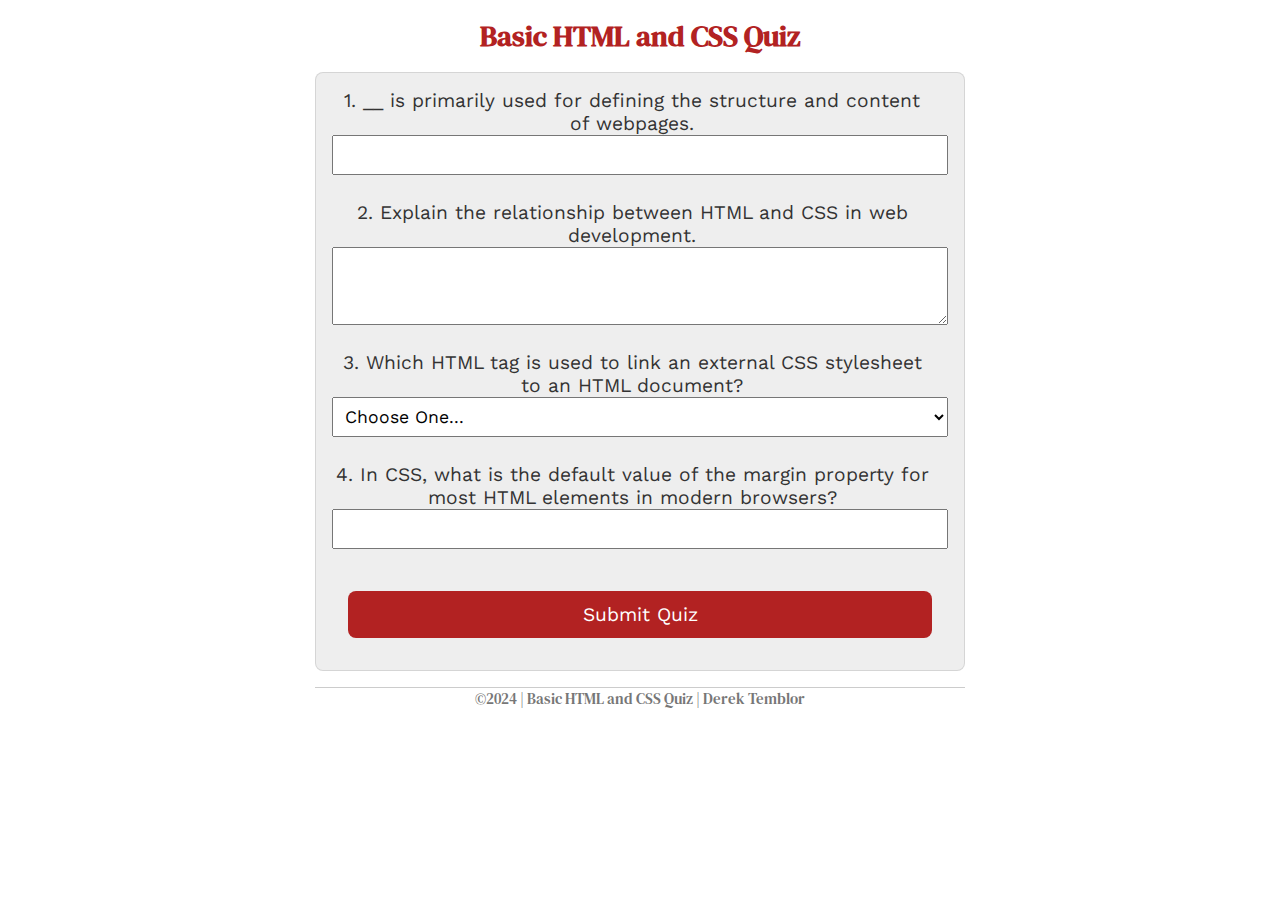
<file: quiz.html>
<!DOCTYPE html>
<html lang="en">
<head>
    <meta charset="UTF-8">
    <meta name="viewport" content="width=device-width, initial-scale=1.0">
    <title>WDD 130 | Derek Temblor | Basic HTML and CSS Quiz</title>
    <meta name="author" content="Derek Temblor">
    <meta name="description" content="This is a Basic HTML and CSS Quiz page.">
    <link rel="stylesheet" href="styles/quiz.css">
</head>
<body>
    <header>
        <h1>Basic HTML and CSS Quiz</h1>
    </header>
    <form>
        <label for="q1">1. __ is primarily used for defining the structure and content of webpages.</label>
        <input type="text" name="q1" id="q1"> 
        
        <br>
        <label for="q2">2. Explain the relationship between HTML and CSS in web development. </label>
        <textarea name="q2" id="q2" cols="30" rows="3"></textarea>  

        <br>
        <label for="q3">3. Which HTML tag is used to link an external CSS stylesheet to an HTML document?</label>
        <select name="q3" id="q3">
            <option value="q3-option0" selected disabled>Choose One...</option>
            <option value="q3-option1">&lt;style&gt;</option>
            <option value="q3-option2">&lt;link&gt;</option>
            <option value="q3-option3">&lt;head&gt;</option>
        </select> 

        <br>
        <label for="q4">4. In CSS, what is the default value of the margin property for most HTML elements in modern browsers?</label>
        <input type="number" name="q4" id="q4">
        
        <br>
        <input type="submit" value="Submit Quiz">
    </form>

    <footer>
        <p>©2024 | Basic HTML and CSS Quiz | Derek Temblor</p>
    </footer>
    
</body>
</html>
</file>
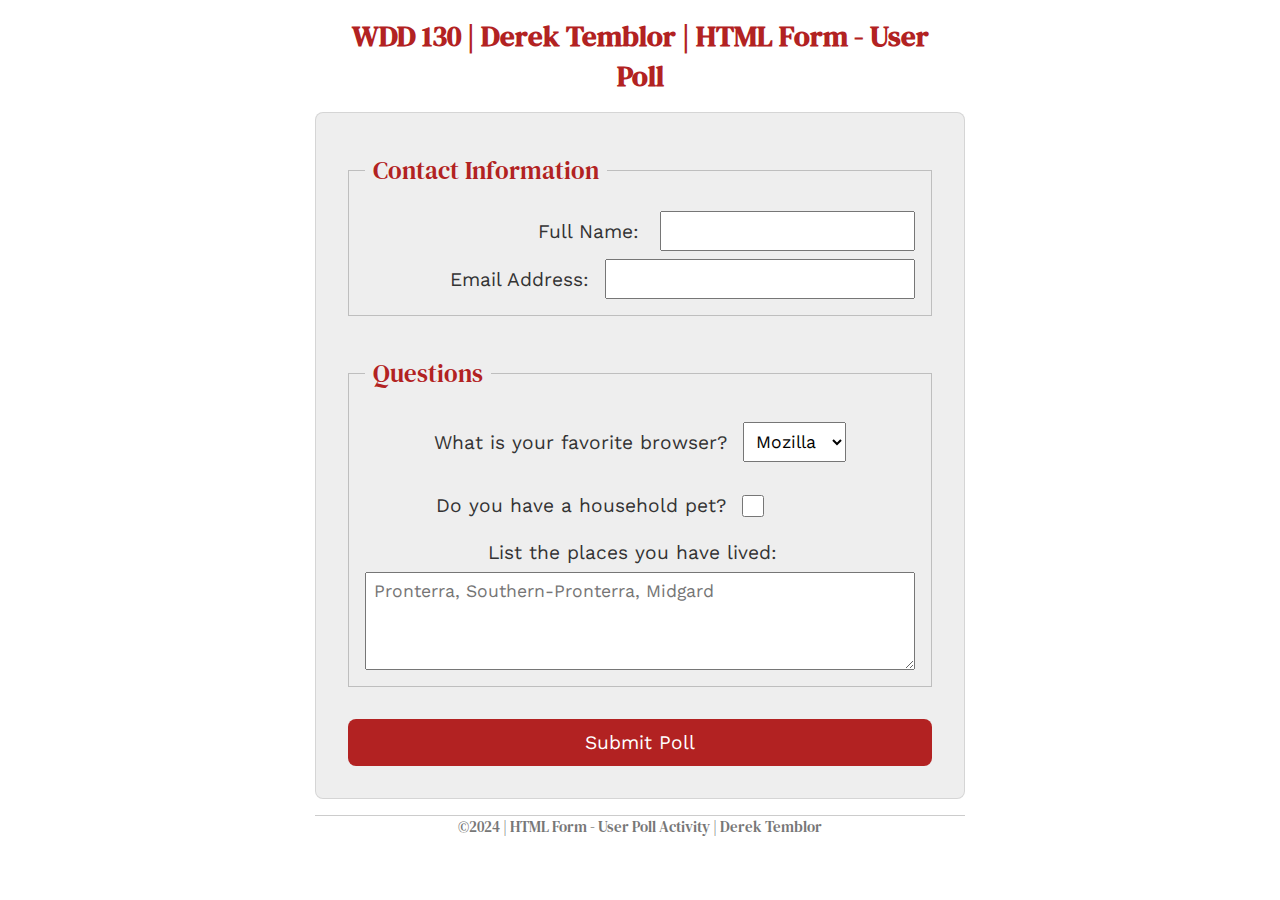
<file: week05/poll-form.html>
<!DOCTYPE html>
<html lang="en">
<head>
    <meta charset="UTF-8">
    <meta name="viewport" content="width=device-width, initial-scale=1.0">
    <title>WDD 130 | HTML Form - User Poll</title>
    <link rel="stylesheet" href="styles/poll-form.css">
</head>
<body>
    <header>
        <h1>WDD 130 | Derek Temblor | HTML Form - User Poll</h1>
    </header>

    <main>
        <form>
            <fieldset>
                <legend>Contact Information</legend>
                
                <div class="form-item column2">
                    <label for="fullname">Full Name: </label>
                    <input type="text" id="fullname" name="fullname">
                </div>

                <div class="form-item column2">
                    <label for="useremail">Email Address: </label>
                    <input type="email" id="useremail" name="useremail">
                </div>
                <!-- implicit label  -->

                
            </fieldset>
            <fieldset>
                <legend>Questions</legend>

                <div class="form-item column1">
                    <label for="browser">What is your favorite browser?</label>
                    <select name="browser" id="browser">
                        <option value="browser1">Mozilla</option>
                        <option value="browser2">Firefox</option>
                        <option value="browser3">Edge</option>
                    </select>
                </div>

                <div class="form-item column1">
                    <label for="pet">Do you have a household pet?</label>
                    <input type="checkbox" id="pet" name="pet">
                </div>
                
                <label for="location">List the places you have lived:</label>
                <textarea name="location" id="location" rows="4" placeholder="Pronterra, Southern-Pronterra, Midgard"></textarea>
            </fieldset>

            <button type="submit">Submit Poll</button>
        </form>
    </main>

    <footer>
        <p>©2024 | HTML Form - User Poll Activity | Derek Temblor</p>
    </footer>
</body>
</html>
</file>
<file: styles/quiz.css>
@import url('https://fonts.googleapis.com/css2?family=DM+Serif+Text:ital@0;1&family=M+PLUS+1+Code:wght@100..700&display=swap');
@import url('https://fonts.googleapis.com/css2?family=DM+Serif+Text:ital@0;1&family=M+PLUS+1+Code:wght@100..700&family=Work+Sans:ital,wght@0,100..900;1,100..900&display=swap');

* {
    margin: 0;
    padding: 0;
    box-sizing: border-box;
}

header {
    margin: 0 auto;
    width: 650px;
}

h1 {
    margin: 1rem;
    font-size: 1.5em;
    color: firebrick;
    text-align: center;
}

body {
    font-family: "DM Serif Text", serif;
    font-size: 1.2em;
    color: #333;
    background: #fff;
}

form {
    width: 650px;
    margin: 0 auto;
    padding: 1rem;
    border: 1px solid rgba(0, 0, 0, 0.1);
    border-radius: 0.5rem;
    background-color: #eee;
    display: grid;
}

label, input, button, select, textarea {
    font-family: "Work Sans", sans-serif;
}

label {
    text-align: center;
    padding-right: 1rem;
}

input, select, textarea {
    padding: 0.5rem;
    font-size: 1.1rem;
}

input[type="submit"] {
    margin: 1rem;
    background-color: firebrick;
    color: #fff;
    border: none;
    border-radius: .5rem;
    padding: .75rem;
    font-size: 1.2rem;
}

input[type="submit"]:hover {
    background-color: tomato;
}

footer {
    margin: 1rem auto 0;
    width: 650px;
    text-align: center;
    font-size: 0.8em;
    color: #777;
    border-top: 1px solid #ccc;
}
</file>
<file: week05/styles/poll-form.css>
@import url('https://fonts.googleapis.com/css2?family=DM+Serif+Text:ital@0;1&family=M+PLUS+1+Code:wght@100..700&display=swap');
@import url('https://fonts.googleapis.com/css2?family=DM+Serif+Text:ital@0;1&family=M+PLUS+1+Code:wght@100..700&family=Work+Sans:ital,wght@0,100..900;1,100..900&display=swap');

* {
    margin: 0;
    padding: 0;
    box-sizing: border-box;
}

header {
  margin: 0 auto;
  width: 650px;
}

h1 {
  margin: 1rem;
  font-size: 1.5em;
  color: firebrick;
  text-align: center;
}

body {
    font-family: "DM Serif Text", serif;
    font-size: 1.2em;
    color: #333;
    background: #fff;
}

form {
    width: 650px;
    margin: 0 auto;
    padding: 1rem;
    border: 1px solid rgba(0, 0, 0, 0.1);
    border-radius: 0.5rem;
    background-color: #eee;
    display: grid;
}

fieldset {
    display: grid;
    grid-gap: .5rem;
    margin: 1rem;
    border: 1px solid rgba(0, 0, 0, 0.2);
    padding: 1rem;
}

legend {
    padding: 0.5rem;
    color: firebrick;
    font-size: 1.3em;
}

label, input, button, select, textarea {
    font-family: "Work Sans", sans-serif;
}

label {
    text-align: center;
    padding-right: 1rem;
}

input, select, textarea {
    padding: 0.5rem;
    font-size: 1.1rem;
}

input[type="checkbox"] {
    width: 22px;
    height: 22px;
    vertical-align: bottom;
}

button {
    margin: 1rem;
    background-color: firebrick;
    color: #fff;
    border: none;
    border-radius: .5rem;
    padding: .75rem;
    font-size: 1.2rem;
}
  
button:hover {
    background-color: tomato;
}

footer {
  margin: 1rem auto 0;
  width: 650px;
  text-align: center;
  font-size: 0.8em;
  color: #777;
  border-top: 1px solid #ccc;
}

.form-item {
    display: grid;
    align-items: center;
}

.column1 {
    grid-template-columns: 3fr 1fr;
    margin-top: .5rem;
    margin-bottom: 1rem;
    justify-self: center;
}

.column2 {
    grid-template-columns: 1fr 2fr;
    justify-self: end;
}
</file>
